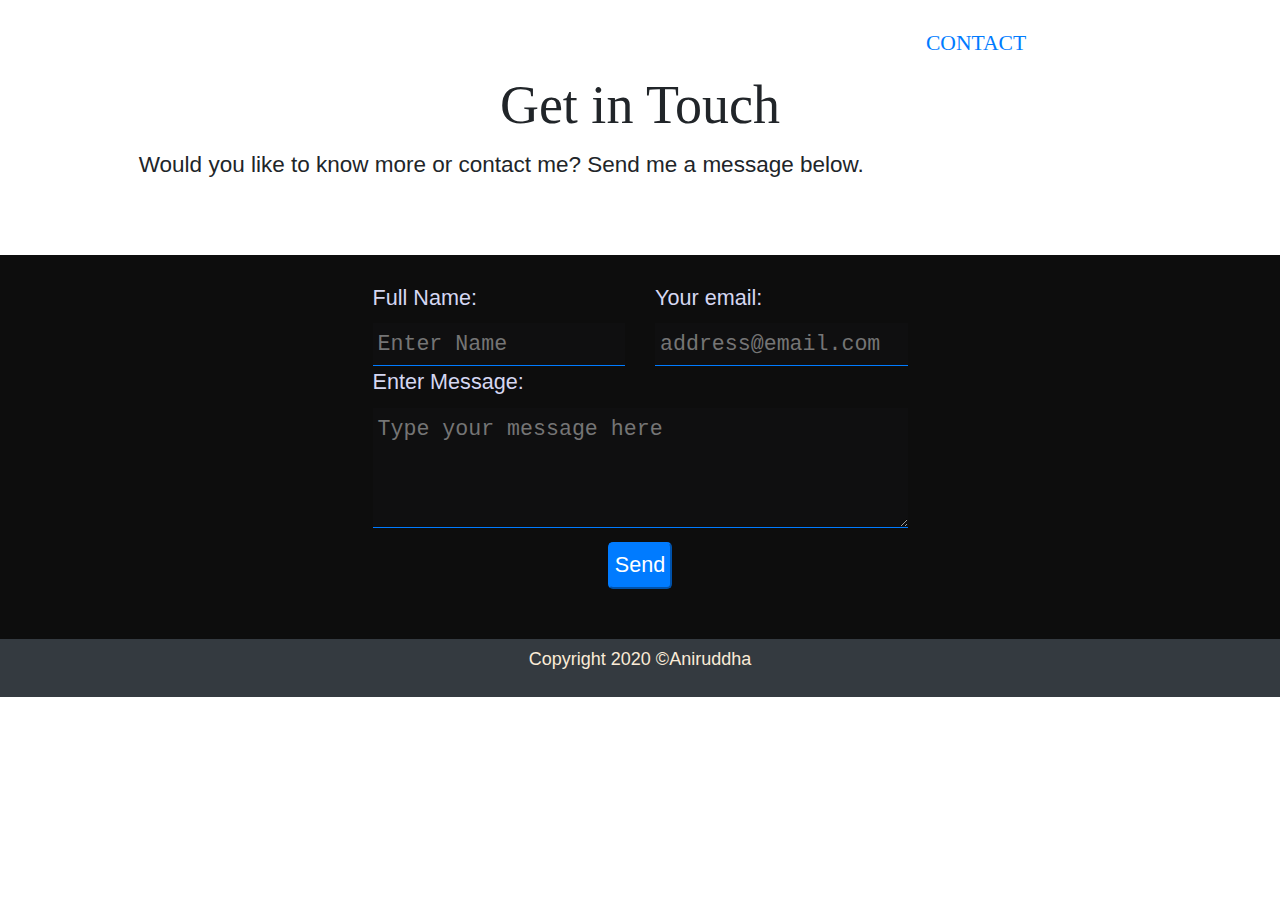
<file: contact.html>
<!DOCTYPE html>
<html lang="en">

<head>
  <meta http-equiv="Content-Type" content="text/html; charset=UTF-8">

  <meta name="viewport" content="width=device-width, initial-scale=1, shrink-to-fit=no">
  <meta name="description" content="">
  <meta name="author" content="Aniruddha">
  <title>Aniruddha's Portfolio</title>


  <!-- Bootstrap core CSS -->
  <link href="https://stackpath.bootstrapcdn.com/bootstrap/4.5.2/css/bootstrap.min.css" rel="stylesheet">

  <!-- Custom styles  -->
  <link href="css/styles.css" rel="stylesheet">


</head>

<body>
  
    <div class="jumbotron jumbotron-fluid tinted-image-contact">


    <nav class="navbar navbar-expand-lg navbar-dark navbar-static-top">
      <a class="navbar-brand" href="#"></a>
      <button class="navbar-toggler" type="button" data-toggle="collapse" data-target="#collapsibleNavbar">
        <span class="navbar-toggler-icon"></span>
      </button>
      <div class="collapse navbar-collapse" id="collapsibleNavbar">
        <ul class="navbar-nav m-auto">
          <li class="nav-item">
            <a class="nav-link" href="https://r-aniruddha.github.io/">Home</a>
          </li>
          <li class="nav-item">
            <a class="nav-link" href="https://r-aniruddha.github.io/skills.html">Skills</a>
          </li>
          <li class="nav-item">
            <a class="nav-link" href="https://r-aniruddha.github.io/portfolio.html">Portfolio</a>
          </li>
          <li class="nav-item">
            <a class="nav-link" href="https://r-aniruddha.github.io/about.html">About Me</a>
          </li>
          <li class="nav-item">
            <a class="nav-link active" href="https://r-aniruddha.github.io/contact.html">Contact</a>
          </li>
    
        </ul>
      </div>
    </nav>


    <div class="container text-center">
      <h1 class="display-4 mt-1">Get in Touch</h1>
      <p class="lead">Would you like to know more or contact me? Send me a message below.</p>
    </div>
  </div>
  
  <div class="container-fluid main-content">
    <div class="row pt-3">
      <div class="col-md-6 m-auto">
        <form id="contact-form" action="https://formspree.io/xjvpvkda" method="POST">

          <div class="row">
            <div class="col-md-6">
              <label for="name">Full Name:</label> <br>
              <input type="text" id="name" name="name" required placeholder="Enter Name">
            </div>
            <div class="col-md-6">
              <label for="email"> Your email:</label><br>
              <input type="email" id="email" required name="_replyto" placeholder="address@email.com">
            </div>

            <div class="col-md-12">
              <input type="hidden" name="_subject" value="Contact request from personal website"/>
              <label for="message"> Enter Message:</label> <br>
              <textarea name="message" style="height:120px; width: 100%;" placeholder="Type your message here"></textarea>
            </div>
            <button class="btn-primary" type="submit">Send</button>

          </div>
        
        </form>

                        
      </div>
          

    </div>
  </div>


  <footer class="footer bg-dark">
    <div class="inner text-center" style="padding: 6px;">
      <p style="color: antiquewhite;">Copyright 2020 ©Aniruddha</p>
    </div>
  </footer>


  <script type="text/javascript" src="https://mdbootstrap.com/api/snippets/static/download/MDB-Pro_4.19.1/js/jquery.min.js"></script>

  <script type="text/javascript" src="https://mdbootstrap.com/api/snippets/static/download/MDB-Pro_4.19.1/js/bootstrap.min.js"></script>

  <!---->
  <script src="js/script.js"></script>


</body>

</html>
</file>
<file: css/styles.css>
:root {
  --main-text-color: #D5D7F2;
  --background-color: #0d0d0d;
  --secondary-color: #007bff;
  --tertiary-color:  rgba(17, 17, 19, 0.5);
  /*
    --main-text-color: rgb(236, 236, 236);
    --background-color:  rgb(14 19 58); #0e133a;
    bright color (default link color:  #007bff;
    suggested color: rgba(0,98,255,1);

  */
	font-size: 18px;
}

/* Small devices (landscape phones, less than 768px) */
@media (max-width: 767.98px) {
  :root{
    font-size: 14px;
  }
 }



/* 
  secondary color hex: #0062FF

  --text-color: #4666FF;
  var(--background-color)
	var(--main-text-color)
	var(--secondary-color)
*/

html, body {
  height: 100%;
}
body{
  position: relative;
}

h1, h2, h3, h4, h5, h6{
    font-family: "Times New Roman", Times, serif;
    font-weight: 700;
}
h1{
	font-size: 3rem;
}

h2{
	text-align: center;
	margin: 2rem auto;
}

p{ 
	line-height: 1.6;
  	font-family: 'Source Sans Pro', Helvetica, Arial, sans-serif;
}

a{
  color: var(--secondary-color);
}
a:hover{
  color: var(--secondary-color);
}

.blue-cstm{
	color: var(--secondary-color);
}

.blue-cstm-link{
  color: var(--secondary-color);
  text-decoration: underline;
}

/* Override bootstrap style*/
.btn-outline-info {
  color: var(--secondary-color);
  border-color:var(--secondary-color);
}

.btn-outline-info:hover {
  background-color: var(--tertiary-color);
}


blockquote{
	font-size: 1.2rem;
}

.a-btn{
	color: var(--main-text-color);
	text-decoration: none;
}

.btn-primary{
  background-color: var(--secondary-color);
  border-color: var(--secondary-color);
}

.a-btn:hover{
	text-decoration: none;
}

.cstm-list{
    list-style-type: circle;
    line-height: 1.7rem;
}


.hero-container{
	height: 100%;
    background-attachment: fixed;
    display: flex;
    justify-content: center;
    align-items: center
}

/* Container for main content */
.main-content{
  background-color: var(--background-color);
  color: var(--main-text-color);
  padding: 1rem 1.6rem;
}

.center-content{
  display: flex; 
  /* Aligns horizontally */
  justify-content: center; 
  /* Aligns vertically */
  align-items: center; 
}

/* Override Bootstrap styling for Cover */

.jumbotron{
	margin: 0;
	padding-top: 0;
	border-radius: unset;
	background-color: unset;
}
.display-4{
	font-size: 3rem;
}

.lead{
	margin: 0;
  width:75%;
  font-weight: 530;
}

/* Prevent flickering of tooltips */
.tooltip {
  pointer-events: none;
}

.icons-list{
	width: 75%;
	padding: 1rem 0;
	margin: auto;
	columns: 2;
	column-width: auto;
	list-style: none;
	line-height: 2.25rem;
}

#nav-bar{
  background-color: rgba(0, 0, 0, 0.1);
}

#nav-bar:hover{
  background-color: rgba(0, 0, 0, 0.85);
}

nav{
	text-align: center;
}

.navbar{
  padding: 0;
}

.navbar-toggler{
	background-color: rgb(255 255 255 / 17%);
    margin: 1rem 1rem 0 0;
}

@media (min-width: 576px) { 
	.navbar-toggler{
    margin: 1rem 2.5rem 0 0;
	}
}

/* Override Bootstrap List-Group Styling */

 .list-group-item{
	background-color:unset;
	padding: 1rem 1.25rem;
	color: var(--main-text-color);
	border: 0.1rem solid #698c9d;
 }
 .list-group-item.active{
	 background-color: var(--background-color);
 }


/* Background Gradient in smaller screens */
.tinted-image-home {
  background: 
    /* top to bottom gradient */ 
    linear-gradient(
    rgba(13, 13, 13, 0.6),  
      var(--background-color)
      
	);
    
    background-position: center;
    background-repeat: no-repeat;
    background-size: cover;

    color:var(--main-text-color);
}


#mail-container{

	background: 
	
	url("../images/Icons/mail.png") ;	
	

    background-position: center;
    background-repeat: no-repeat;
    background-size: contain;
}

/* 
  Medium devices (tablets, 768px and up) 
  Styling for large devices
*/
@media (min-width: 768px) { 

  .main-content{
    background-color: var(--background-color);
    color: var(--main-text-color);
    padding: 0.5rem 5rem 2.5rem 5rem;
  }


	.tinted-image-home {
	  	background: 
		linear-gradient(
		rgba(0, 0, 0, 0.9), 
		rgba(0, 0, 0, 0.3)
		), 
		url("https://res.cloudinary.com/ani10/image/upload/v1599831556/Covers/cover_o6hidm.jpg");

		height: 100%;

		background-position: center;
		background-repeat: no-repeat;
		background-size: cover;
	}
	
	.icons-list{
    font-size: 1.1rem;
		width: 75%;
		padding: 1rem 0;
		margin: auto;
		columns: 3;
		column-width: auto;
		list-style: none;
		line-height: 2.25rem;
	}
	.em_gray {
		filter: grayscale(1);
    transition: 1s;
  }
  
 }

 .em_gray {
    filter: grayscale(1);
}


 .img-rounded{
	 box-shadow: 0 1rem 3rem var(--secondary-color);
 }



/* Custom Button */

.btn-cstm {
	 --offset: 0.5rem;
	 --border-size: 2px;
	 margin: 1.5rem 0 0 0.5rem;
	 display: block;
	 position: relative;
	 padding: 0.7rem 1rem;
	 appearance: none;
	 border: 0;
	 background: transparent;
   	 color: var(--main-text-color);
	 text-transform: uppercase;
	 letter-spacing: 0.2em;
	 outline: none;
	 cursor: pointer;
	 font-weight: bold;
	 border-radius: 0;
	 box-shadow: inset 0 0 0 var(--border-size) currentcolor;
	 transition: background 0.8s ease;
}

.btn-cstm a{
    color: var(--main-text-color);
}

 .btn-cstm:hover {
   background: rgba(100, 0, 0, .03);
}
 .btn-cstm__horizontal, .btn-cstm__vertical {
	 position: absolute;
	 top: var(--horizontal-offset, 0);
	 right: var(--vertical-offset, 0);
	 bottom: var(--horizontal-offset, 0);
	 left: var(--vertical-offset, 0);
	 transition: transform 0.8s ease;
	 will-change: transform;
}
 .btn-cstm__horizontal::before, .btn-cstm__vertical::before {
	 content: '';
	 position: absolute;
	 border: inherit;
}
 .btn-cstm__horizontal {
	 --vertical-offset: calc(var(--offset) * -1);
	 border-top: var(--border-size) solid currentcolor;
	 border-bottom: var(--border-size) solid currentcolor;
}
 .btn-cstm__horizontal::before {
	 top: calc(var(--vertical-offset) - var(--border-size));
	 bottom: calc(var(--vertical-offset) - var(--border-size));
	 left: calc(var(--vertical-offset) * -1);
	 right: calc(var(--vertical-offset) * -1);
}
 .btn-cstm:hover .btn-cstm__horizontal {
	 transform: scaleX(0);
}
 .btn-cstm__vertical {
	 --horizontal-offset: calc(var(--offset) * -1);
	 border-left: var(--border-size) solid currentcolor;
	 border-right: var(--border-size) solid currentcolor;
}
 .btn-cstm__vertical::before {
	 top: calc(var(--horizontal-offset) * -1);
	 bottom: calc(var(--horizontal-offset) * -1);
	 left: calc(var(--horizontal-offset) - var(--border-size));
	 right: calc(var(--horizontal-offset) - var(--border-size));
}
 .btn-cstm:hover .btn-cstm__vertical {
	 transform: scaleY(0);
}
 


/* Underline Animation for Nav Links */

.nav-link {
  font-family: Georgia, 'Times New Roman', Times, serif;
  font-size: larger;
  position: relative;
  padding: 1.5rem 0 0.5rem;
  margin: 0 1.5rem;
  color: white;
  text-decoration: none;
  text-transform: uppercase;
}
.nav-link::after {
  content: '';
  position: absolute;
  left: 50%;
  bottom: 0;
  -webkit-transform: translateX(-50%) scaleX(0);
          transform: translateX(-50%) scaleX(0);
  -webkit-transform-origin: 50% 50%;
          transform-origin: 50% 50%;
  width: 100%;
  height: 1px;
  background-color: var(--secondary-color);
  -webkit-transition: -webkit-transform 250ms;
  transition: -webkit-transform 250ms;
  transition: transform 250ms;
  transition: transform 250ms, -webkit-transform 250ms;
}

.nav-link:hover{
  color:var(--secondary-color) !important;
}

.nav-link:hover::after {
  -webkit-transform: translateX(-50%) scaleX(1);
          transform: translateX(-50%) scaleX(1);
}

.active{
    color:var(--secondary-color) !important;
}

.btn-outline-cstm{
	color:black;
	border-color: var(--secondary-color);
}





/* Contact Form */
#contact-form{
	font-size: larger;
}

#contact-form button{
	border-radius: 5px;
	margin: 5px auto;
	padding: 5px;
}

#contact-form input, textarea{
	padding: 5px;
	margin: 0;
  width: 100%;
  border: none;
  border-bottom: 1px solid var(--secondary-color);
  background-color: var(--tertiary-color);
  font-family: "Lucida Console", Courier, monospace;
  color:var(--main-text-color);
	/*border-radius: 5px; */
}


/* Footer */

.footer-copyright{
	color: var(--secondary-color);
}


/* Image with Shadow */

.image-shadow {
  width: 140px;
  height: 2px;
  border-radius: 100%;
  box-shadow: 0 0 0 15px whitesmoke;
  background-color: whitesmoke;
  animation: shadow_effect 3s infinite;
  -webkit-animation: shadow_effect 3s infinite;
  -moz-animation: shadow_effect 3s infinite;
  -o-animation: shadow_effect 3s infinite;
}
.shadow-image {
  animation: image_effect 3s infinite;
  -webkit-animation: image_effect 3s infinite;
  -moz-animation: image_effect 3s infinite;
  -o-animation: image_effect 3s infinite;
}

.em_gray:hover {
  filter: grayscale(0);
}
@keyframes shadow_effect {
  from {
    opacity: 0.05;
    transform: scaleX(0.7);
  }
  50% {
    opacity: 0.2;
    transform: scale(1);
  }
  to {
    opacity: 0.05;
    transform: scaleX(0.7);
  }
}
@-webkit-keyframes shadow_effect {
  from {
    opacity: 0.05;
    transform: scaleX(0.7);
  }
  50% {
    opacity: 0.2;
    transform: scale(1);
  }
  to {
    opacity: 0.05;
    transform: scaleX(0.7);
  }
}
@-moz-keyframes shadow_effect {
  from {
    opacity: 0.05;
    transform: scaleX(0.7);
  }
  50% {
    opacity: 0.2;
    transform: scale(1);
  }
  to {
    opacity: 0.05;
    transform: scaleX(0.7);
  }
}
@-o-keyframes shadow_effect {
  from {
    opacity: 0.05;
    transform: scaleX(0.7);
  }
  50% {
    opacity: 0.2;
    transform: scale(1);
  }
  to {
    opacity: 0.05;
    transform: scaleX(0.7);
  }
}

@keyframes image_effect {
  from {
    transform: translateY(-20px);
  }
  50% {
    transform: translateY(0px);
  }
  to {
    transform: translateY(-20px);
  }
}
@-webkit-keyframes image_effect {
  from {
    transform: translateY(-20px);
  }
  50% {
    transform: translateY(0px);
  }
  to {
    transform: translateY(-20px);
  }
}
@-moz-keyframes image_effect {
  from {
    transform: translateY(-20px);
  }
  50% {
    transform: translateY(0px);
  }
  to {
    transform: translateY(-20px);
  }
}
@-o-keyframes image_effect {
  from {
    transform: translateY(-20px);
  }
  50% {
    transform: translateY(0px);
  }
  to {
    transform: translateY(-20px);
  }
}

/* Footer Icons Animation */

.icon-container {
  margin-top: 30px;
  width: 100%;
  height: 2.5rem;
}

.icon {
  cursor: pointer;
  position: relative;
  display: inline-block;
  width: 50px;
  height: 50px;
  margin-left: 0.5rem;
  margin-right: 0.5rem;
  border-radius: 1.5rem;
  overflow: hidden;
}
.icon::before, .icon::after {
  content: '';
  position: absolute;
  top: 0;
  left: 0;
  height: 100%;
  width: 100%;
  -webkit-transition: all 0.25s ease;
  transition: all 0.25s ease;
  border-radius: 25px;
}
.icon i {
  position: relative;
  color: var(--main-text-color);
  font-size: 25px;
  margin-top: 12.5px;
  -webkit-transition: all 0.25s ease;
  transition: all 0.25s ease;
}

.icon-fill::before {
  -webkit-transition-duration: 0.5s;
          transition-duration: 0.5s;
  box-shadow: inset 0 0 0 1px var(--secondary-color);
}
.icon-fill:hover::before {
  box-shadow: inset 0 0 0 50px var(--secondary-color);
}

.icon-enter::after {
  box-shadow: inset 0 0 0 1px var(--secondary-color);
}
.icon-enter::before {
  border-radius: 0;
  margin-left: -100%;
  box-shadow: inset 0 0 0 50px var(--secondary-color);
}
.icon-enter:hover::before {
  margin-left: 0;
}

.icon-expand::after {
  box-shadow: inset 0 0 0 1px var(--secondary-color);
}
.icon-expand::before {
  background: var(--secondary-color);
  box-shadow: inset 0 0 0 50px #2d2c3e;
}
.icon-expand:hover::before {
  box-shadow: inset 0 0 0 1px #2d2c3e;
}

.icon-collapse::before {
  border-radius: 0;
}
.icon-collapse:hover::before {
  box-shadow: inset 0 25px 0 0 var(--secondary-color), inset 0 -25px 0 0 var(--secondary-color);
}
.icon-collapse::after {
  box-shadow: inset 0 0 0 1px var(--secondary-color);
}

.icon-rotate {
  box-shadow: inset 0 0 0 1px var(--secondary-color);
}
.icon-rotate::after, .icon-rotate::before {
  border: 0px solid transparent;
}
.icon-rotate:hover::before {
  -webkit-transition: border-top-width 0.3s ease, border-top-color 0.3s ease;
  transition: border-top-width 0.3s ease, border-top-color 0.3s ease;
  border-width: 50px;
  border-top-color: var(--secondary-color);
}
.icon-rotate:hover::after {
  -webkit-transition: border-left-width 0.3s ease, border-left-color 0.3s ease;
  transition: border-left-width 0.3s ease, border-left-color 0.3s ease;
  border-width: 50px;
  border-left-color: var(--secondary-color);
}
.icon-rotate:hover {
  -webkit-transition: background 0.001s ease 0.3s;
  transition: background 0.001s ease 0.3s;
  background: var(--secondary-color);
}
.icon-rotate i {
  z-index: 1;
}
</file>
